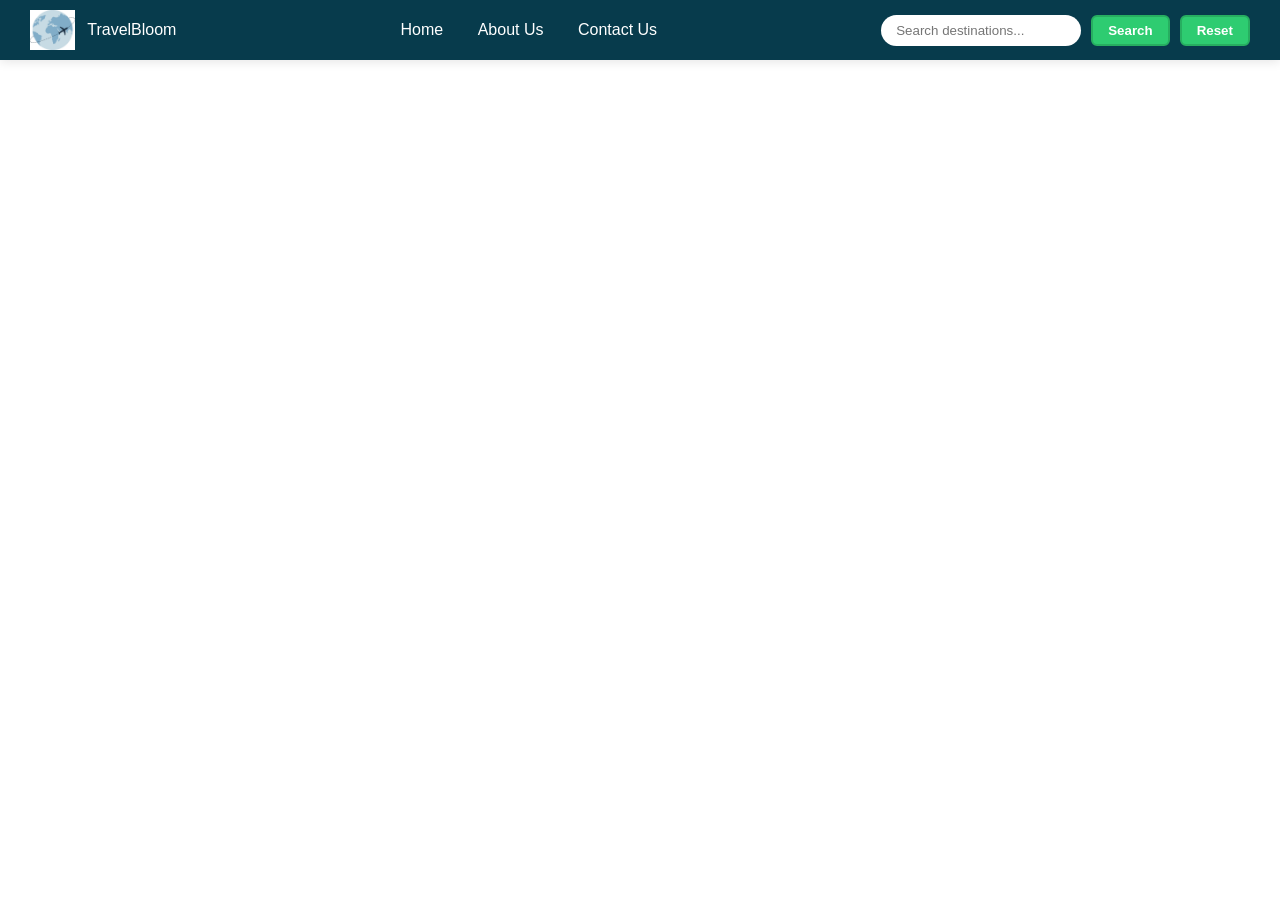
<file: index.html>
<!DOCTYPE html>
<html lang="en">
    <head>
        <meta charset="UTF-8">
        <meta name="viewport" content="width=device-width, initial-scale=1.0">
        <title> TravelBloom Site! </title>
        <link rel="stylesheet" href="style.css">
    </head>
    <body>
        <div id="nav-placeholder"></div>
        <script src="app.js"></script>
    </body>
</html>
</file>
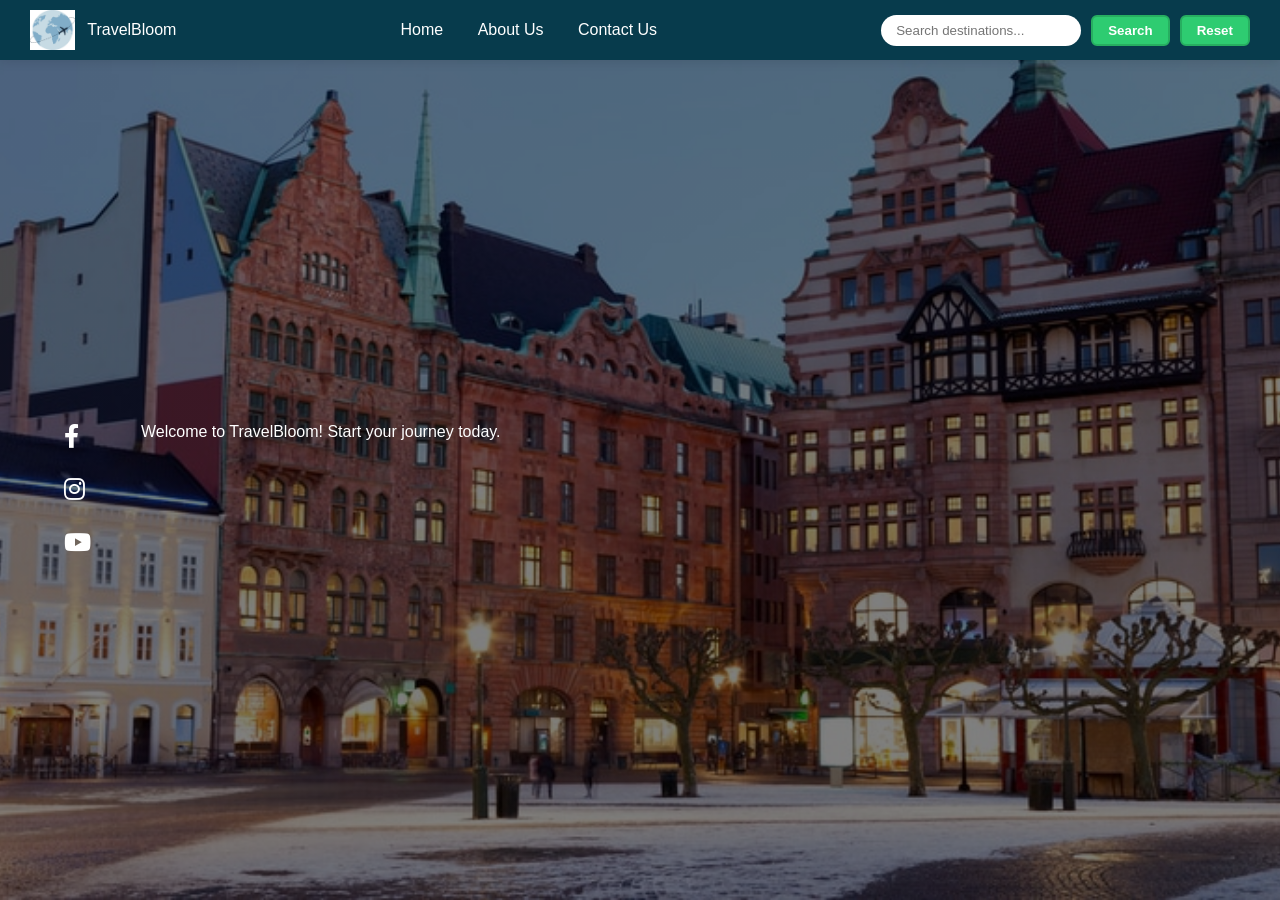
<file: aboutus.html>
<!DOCTYPE html>
<html lang="en">
<head>
    <meta charset="UTF-8">
    <meta name="viewport" content="width=device-width, initial-scale=1.0">
    <title>TravelBloom | About Us</title>
    <link rel="stylesheet" href="style.css">
    <link rel="stylesheet" href="https://cdnjs.cloudflare.com/ajax/libs/font-awesome/6.0.0/css/all.min.css">
</head>
<body>

    <div id="nav-placeholder"></div>

    <section class="home-hero">
        <div class="main-layout">
            <aside class="social-sidebar">
                <a href="#"><i class="fab fa-facebook-f"></i></a>
                <a href="#"><i class="fab fa-instagram"></i></a>
                <a href="#"><i class="fab fa-youtube"></i></a>
            </aside>

        <div id="aboutus-content-placeholder"></div>
    </section>

    <script src="app.js"></script>
</body>
</html>
</file>
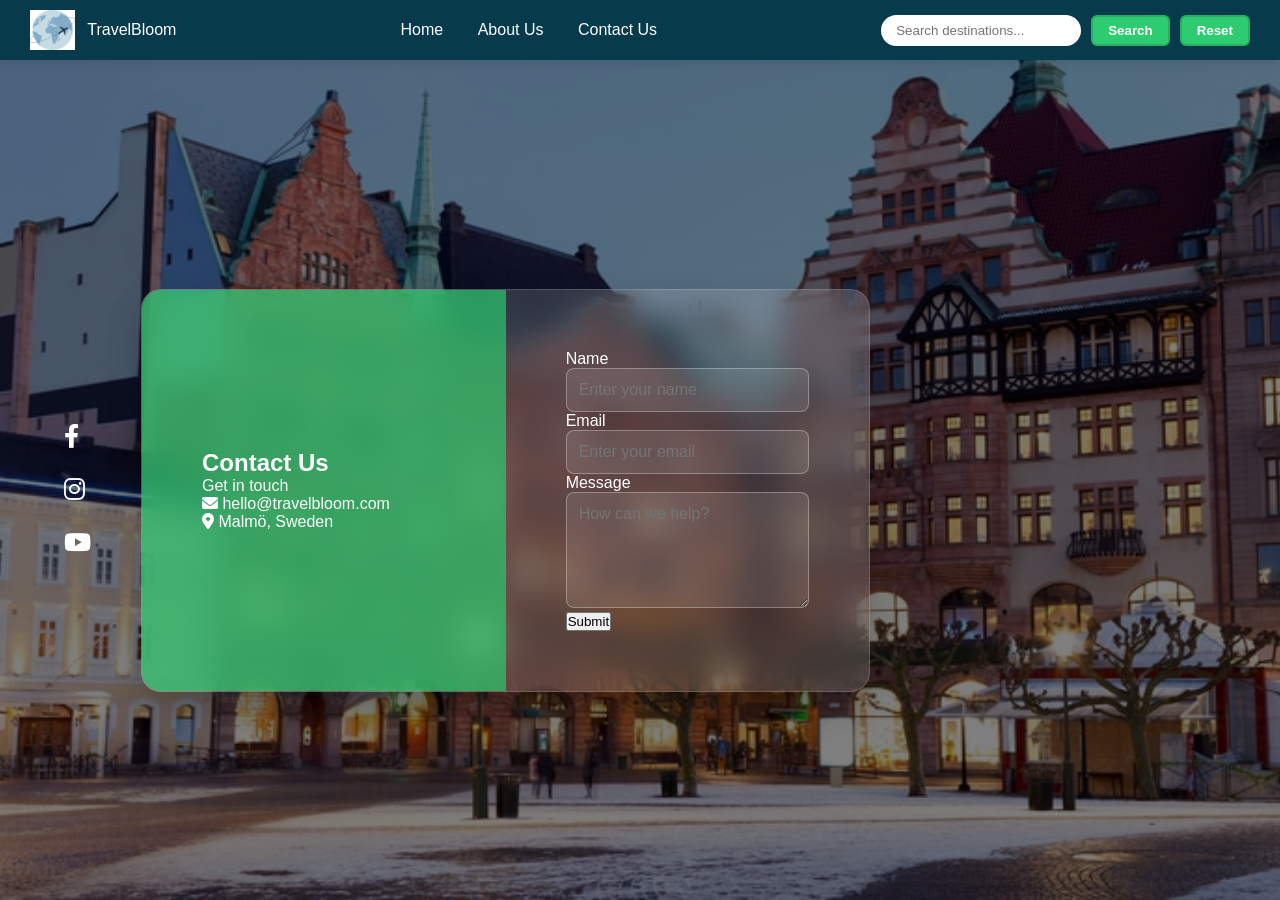
<file: contactus.html>
<!DOCTYPE html>
<html lang="en">
<head>
    <meta charset="UTF-8">
    <meta name="viewport" content="width=device-width, initial-scale=1.0">
    <title>TravelBloom | About Us</title>
    <link rel="stylesheet" href="style.css">
    <link rel="stylesheet" href="https://cdnjs.cloudflare.com/ajax/libs/font-awesome/6.0.0/css/all.min.css">
</head>
<body>

    <div id="nav-placeholder"></div>

    <section class="home-hero">
        <div class="main-layout">
            <aside class="social-sidebar">
                <a href="#"><i class="fab fa-facebook-f"></i></a>
                <a href="#"><i class="fab fa-instagram"></i></a>
                <a href="#"><i class="fab fa-youtube"></i></a>
            </aside>

        <div id="contactus-content-placeholder"></div>
    </section>

    <script src="app.js"></script>
</body>
</html>
</file>
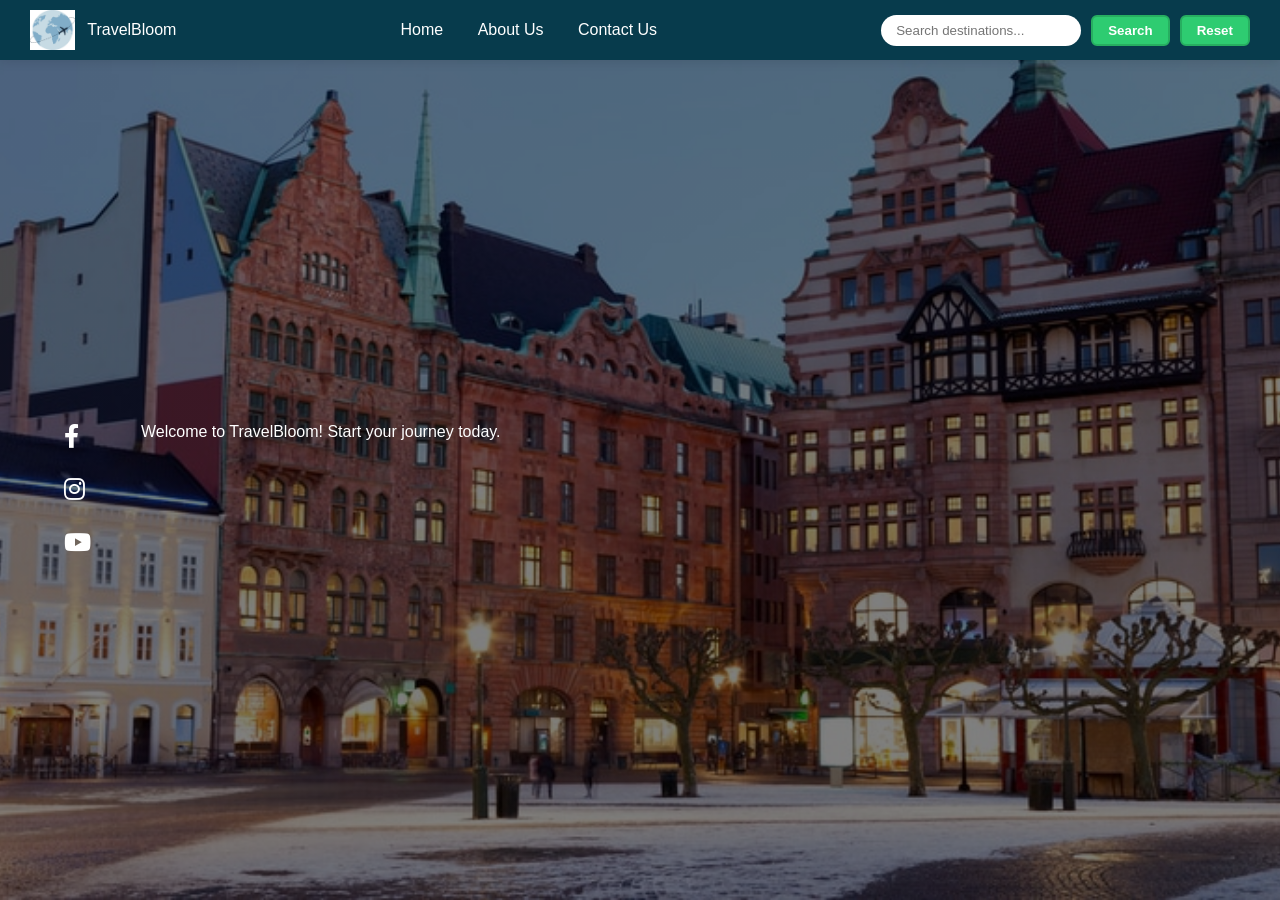
<file: home.html>
<!DOCTYPE html>
<html lang="en">
<head>
    <meta charset="UTF-8">
    <meta name="viewport" content="width=device-width, initial-scale=1.0">
    <title>TravelBloom | Home</title>
    <link rel="stylesheet" href="style.css">
    <link rel="stylesheet" href="https://cdnjs.cloudflare.com/ajax/libs/font-awesome/6.0.0/css/all.min.css">
</head>
<body>

    <div id="nav-placeholder"></div>

    <section class="home-hero">
        <div class="main-layout">
            <aside class="social-sidebar">
                <a href="#"><i class="fab fa-facebook-f"></i></a>
                <a href="#"><i class="fab fa-instagram"></i></a>
                <a href="#"><i class="fab fa-youtube"></i></a>
            </aside>

        <div id="home-content-placeholder"></div>
    </section>

    <script src="app.js"></script>
</body>
</html>
</file>
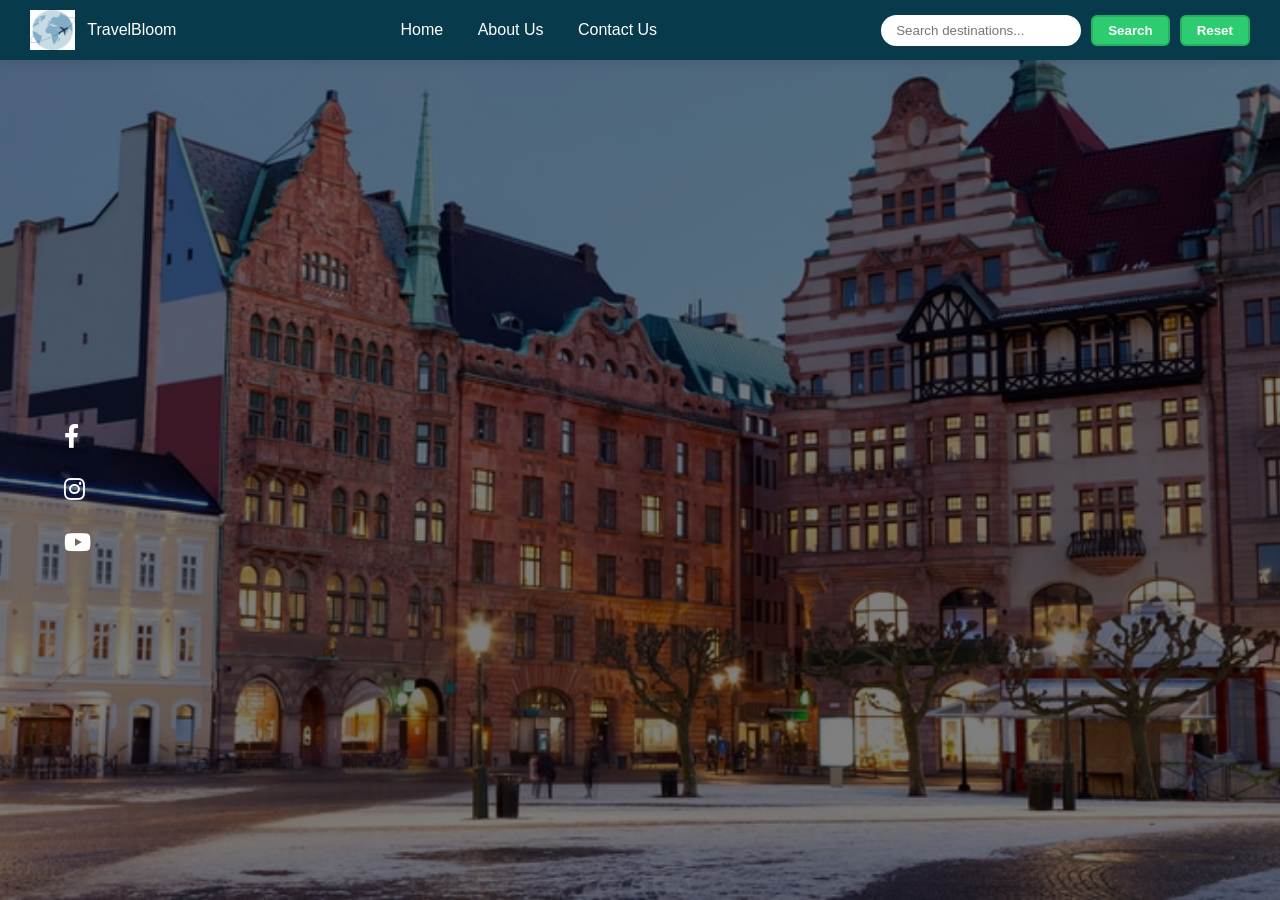
<file: searches.html>
<!DOCTYPE html>
<html lang="en">
<head>
    <meta charset="UTF-8">
    <meta name="viewport" content="width=device-width, initial-scale=1.0">
    <title>TravelBloom | About Us</title>
    <link rel="stylesheet" href="style.css">
    <link rel="stylesheet" href="https://cdnjs.cloudflare.com/ajax/libs/font-awesome/6.0.0/css/all.min.css">
</head>
<body>

    <div id="nav-placeholder"></div>

    <section class="home-hero">
        <div class="main-layout">
            <aside class="social-sidebar">
                <a href="#"><i class="fab fa-facebook-f"></i></a>
                <a href="#"><i class="fab fa-instagram"></i></a>
                <a href="#"><i class="fab fa-youtube"></i></a>
            </aside>

        <div id="searches-content-placeholder"></div>
    </section>

    <script src="app.js"></script>
</body>
</html>
</file>
<file: style.css>
/* General reset */
* {
    margin: 0;
    padding: 0;
    box-sizing: border-box;
    font-family: 'Segoe UI', sans-serif;
}

/* 1. Ocean Blue Background & White Text */
.navbar {
    display: flex;
    justify-content: space-between;
    align-items: center;
    background-color: #073b4c;
    backdrop-filter: blur(10px);
    padding: 10px 30px;
    color: white;
    box-shadow: 0 2px 10px rgba(0,0,0,0.1);
    padding: 10px 30px;
    position: fixed;     /* 1. Sticks it to the viewport */
    top: 0;              /* 2. Aligns it to the very top */
    left: 0;             /* 3. Aligns it to the very left */
    width: 100%;         /* 4. Ensures it spans the full width */
    z-index: 1000;       /* 5. Keeps it on top of all other elements */
}

/* 2. Logo and Brand Section */
.navbar-brand {
    display: flex;
    align-items: center;
    gap: 10px;
    font-size: 1.5rem;
    font-weight: bold;
    cursor: pointer;
}

.logo {
    display: block;      /* Removes extra whitespace below the image */
    height: 40px;        /* Set your desired height */
    width: auto;
    /* Optional: If the logo still feels a pixel too high, use: */
    /* margin-bottom: 2px; */
}


.navbar-brand img {
    border-radius: 50%; /* Makes the logo circular */
}

.nav-links a {
    color: white;
    text-decoration: none;
    margin: 0 15px;
    font-weight: 500;
}


.nav-links a:hover {
    text-decoration: underline;
}

.brand-name {
    color: white;              /* Matches the white letters */
    text-decoration: none;     /* No underline */
    font-size: 1rem;           /* Matches standard nav link size (usually 1rem or 16px) */
    font-weight: 500;          /* Matches the weight of your links */
    letter-spacing: normal;    /* Removes any extra spacing to match links */
    text-transform: none;      /* Ensures it doesn't accidentally go all caps */
    display: flex;
    align-items: center;       /* Ensures the text itself is centered in its own box */
    line-height: 1;            /* Prevents extra tall invisible boxes around text */
}

.brand-name:hover {
    text-decoration: underline;
}

/* 4. Search Form Layout */
.search-container {
    display: flex;
    gap: 8px;
}

.search-container input {
    padding: 8px;
    border: none;
    border-radius: 4px;
}

.btn {
    background-color: #2ecc71; /* Nature Green */
    color: white;              /* White Letters */
    border: 2px solid #27ae60; /* Defined Border Corners */
    padding: 6px 15px;
    border-radius: 6px;        /* Slightly rounded corners */
    font-weight: bold;
    cursor: pointer;
    transition: background 0.3s ease;
}

.btn:hover {
    background-color: #27ae60; /* Darker green on hover */
}

.navbar-left {
    display: flex;
    align-items: center; /* This vertically centers the logo and the text */
    gap: 12px;           /* Adjusts the space between logo and TravelBloom */
}

.search-group {
    display: flex;
    align-items: center;
    gap: 10px; /* Consistent spacing between the bar and both buttons */
}

.search-input {
    padding: 8px 15px;
    border: none;
    border-radius: 20px; /* Matches the rounded vibe of the navbar */
    outline: none;
    width: 200px;        /* Gives the search bar a nice width */
}

/* 1. Home Hero Background */
.home-hero {
    background: linear-gradient(rgba(0, 0, 0, 0.5), rgba(0, 0, 0, 0.5)),
                url('malmo.jpg') no-repeat center center / cover;
    height: 100vh;
    display: flex;
    align-items: center;
    color: white;
    padding-top: 80px; /* Space for the navbar */
}

/* 2. Layout Wrapper */
.main-layout {
    display: flex;
    width: 90%;
    max-width: 1200px;
    margin: 0 auto;
    gap: 50px;
}

/* 3. Social Media Sidebar */
.social-sidebar {
    display: flex;
    flex-direction: column;
    justify-content: center;
    gap: 25px;
    font-size: 1.5rem;
}

.social-sidebar a {
    color: white;
    transition: color 0.3s, transform 0.3s;
}

.social-sidebar a:hover {
    color: #2ecc71; /* Matches your green theme */
    transform: scale(1.2);
}

/* 4. Content Area */
.home-content {
    flex: 1; /* Takes up the remaining space */
}

.home-content h1 {
    font-size: 3rem;
    margin-bottom: 20px;
    text-transform: uppercase;
}

/* 5. Handling 1000 words of text */
.scroll-text {
    max-height: 300px; /* Keeps the page from becoming miles long */
    overflow-y: auto;  /* Adds a scrollbar if text is long */
    margin-bottom: 30px;
    padding-right: 15px;
    line-height: 1.8;
    background: rgba(0, 0, 0, 0.2);
    padding: 20px;
    border-radius: 10px;
}

/* 6. The Green Button */
.btn-book {
    background-color: #2ecc71;
    color: white;
    border: none;
    padding: 15px 40px;
    font-size: 1.2rem;
    font-weight: bold;
    border-radius: 50px;
    cursor: pointer;
    transition: 0.3s;
}

.btn-book:hover {
    background-color: #27ae60;
    box-shadow: 0 5px 15px rgba(46, 204, 113, 0.4);
}

.horizontal-container {
    display: flex;          /* Align children in a row */
    align-items: center;    /* Center them vertically */
    gap: 20px;              /* Create even space between elements */

}

/* Optional: If you want the h3 tags to be smaller or a different color */
.horizontal-container h3 {
    color: #555;
    font-weight: normal;
}

/* 1. The Main Container */
.contact-container {
    padding: 100px 10%;
    /* Ensure the background of the whole page is visible */
    background: transparent; 
    min-height: 100vh;
    display: flex;
    justify-content: center;
    align-items: center;
}

/* 2. The Wrapper (Glassmorphism Effect) */
.contact-wrapper {
    display: flex;
    width: 100%;
    max-width: 1000px;
    background: rgba(255, 255, 255, 0.1); /* Very faint white */
    backdrop-filter: blur(15px);          /* The "Frosted" effect */
    -webkit-backdrop-filter: blur(15px);
    border: 1px solid rgba(255, 255, 255, 0.2); /* Thin glass border */
    border-radius: 20px;
    overflow: hidden;
    box-shadow: 0 15px 35px rgba(0, 0, 0, 0.2);
}

/* 3. Left Side (Semi-Transparent Green) */
.contact-info {
    flex: 1;
    /* Using RGBA for the green so it's see-through */
    background-color: rgba(46, 204, 113, 0.7); 
    color: white;
    padding: 60px;
    display: flex;
    flex-direction: column;
    justify-content: center;
}

/* 4. Right Side (Form Area) */
.contact-form-container {
    flex: 1;
    padding: 60px;
    background: rgba(255, 255, 255, 0.05); /* Nearly invisible */
}

/* 5. Inputs (Transparent with Borders) */
.form-group input, 
.form-group textarea {
    width: 100%;
    padding: 12px;
    background: rgba(255, 255, 255, 0.1);
    border: 1px solid rgba(255, 255, 255, 0.3);
    border-radius: 8px;
    color: white; /* Make text white to stand out */
    font-size: 1rem;
}

/* Change placeholder color for transparency */
.form-group input::

/* Grid Layout */
#cards-container {
    display: grid;
    grid-template-columns: repeat(auto-fill, minmax(280px, 1fr));
    gap: 20px;
    padding: 20px;
}

/* The Card */
.travel-card {
    background: rgba(255, 255, 255, 0.1);
    backdrop-filter: blur(10px);
    border: 1px solid rgba(255, 255, 255, 0.2);
    border-radius: 12px;
    overflow: hidden;
    color: white;
    display: flex;
    flex-direction: column;
}

/* Force same size for all image areas */
.image-container {
    width: 100%;
    height: 200px; /* Exact size requested */
    position: relative;
    background: #333; /* Dark gray for the rectangle */
    display: flex;
    justify-content: center;
    align-items: center;
    overflow: hidden;
}

.image-container img {
    width: 100%;
    height: 100%;
    object-fit: cover; /* Ensures image fills the rectangle without stretching */
}

/* The placeholder text rectangle */
.image-placeholder {
    width: 100%;
    height: 100%;
    display: flex;
    justify-content: center;
    align-items: center;
    text-align: center;
    padding: 10px;
    font-size: 0.9rem;
    background: #444; /* Slightly lighter gray */
    color: #bbb;
}

.card-content {
    color: #000000; /* Pure black */
    background-color: #ffffff; /* Usually best to have a light background for black text */
    padding: 15px;
}

.card-content h2 {
    color: #000000;
    margin-top: 0;
}

.card-content p {
    color: #333333; /* A slightly softer black/dark grey for descriptions */
}

/* The Parent Container */
.cards-grid-container {
    display: grid;
    grid-template-columns: repeat(3, 1fr); /* Two equal columns */
    gap: 20px;                             /* Space between rows and columns */
    padding: 20px;
    width: 100%;
    box-sizing: border-box;
}

/* The Individual Cards */
.travel-card {
    background: #fff;
    border: 1px solid #ddd;
    border-radius: 8px;
    overflow: hidden;
    display: flex;
    flex-direction: column;
}

/* Ensure images fit the grid cell */
.image-container {
    width: 100%;
    height: 200px;
    position: relative;
    background: #f0f0f0;
}

.image-container img {
    width: 100%;
    height: 100%;
    object-fit: cover; /* Prevents image distortion */
}

/* Responsive: Switch to 1 column on mobile */
@media (max-width: 768px) {
    .cards-grid-container {
        grid-template-columns: 1fr;
    }
}
</file>
